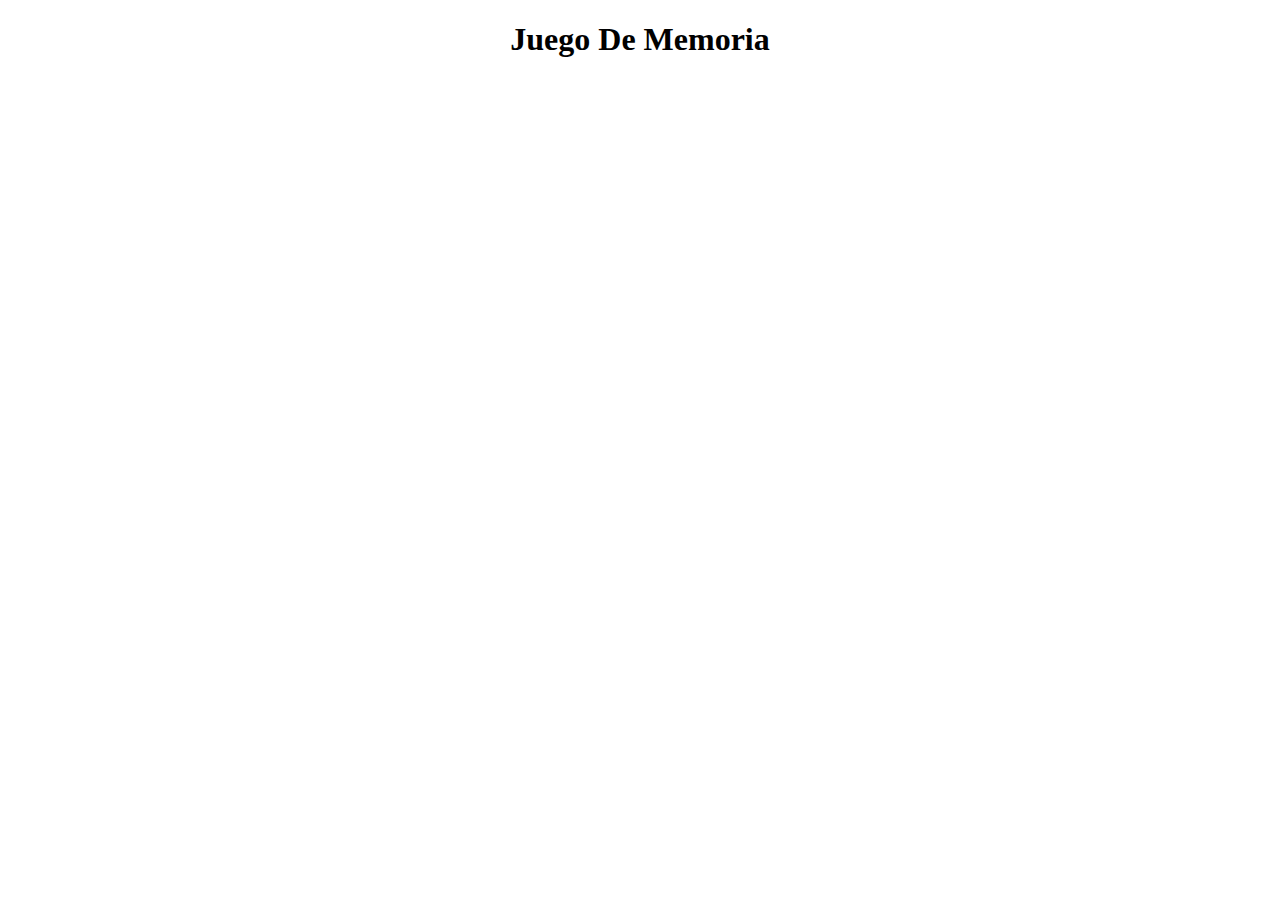
<file: juegoMemoria_v2/html/index.html>
<!DOCTYPE html>
<html>
<head>
    <meta charset="utf-8">
    <title>Juego de Memoria</title>
    <link rel="stylesheet" href="css/estilos.css">
    <script src="js/juegoMemoria.js"></script>

<body>

    <h1>Juego De Memoria</h1>

</body>



</html>
</file>
<file: juegoMemoria_v2/html/css/estilos.css>
h1{

    text-align: center;
    
    }

    table{
        text-align: center;
        margin: auto;
       
    }
    table,tr,td{         
        border: 2px solid black;
        border-collapse:collapse ;
        background-color: white;
    
    }
    td {width: 50px;
        height: 50px;
        text-align: center;
    }
    


button{


    background-color: rgb(173, 255, 241);
    padding: 15px;
    border-radius: 10px;
    left:20%;
    position: relative;

}


div{

    border: 1px solid black;
    background-color: grey;
    padding: 10px;
    margin: auto;
    width: 20%;
    text-align: center;

}
</file>
